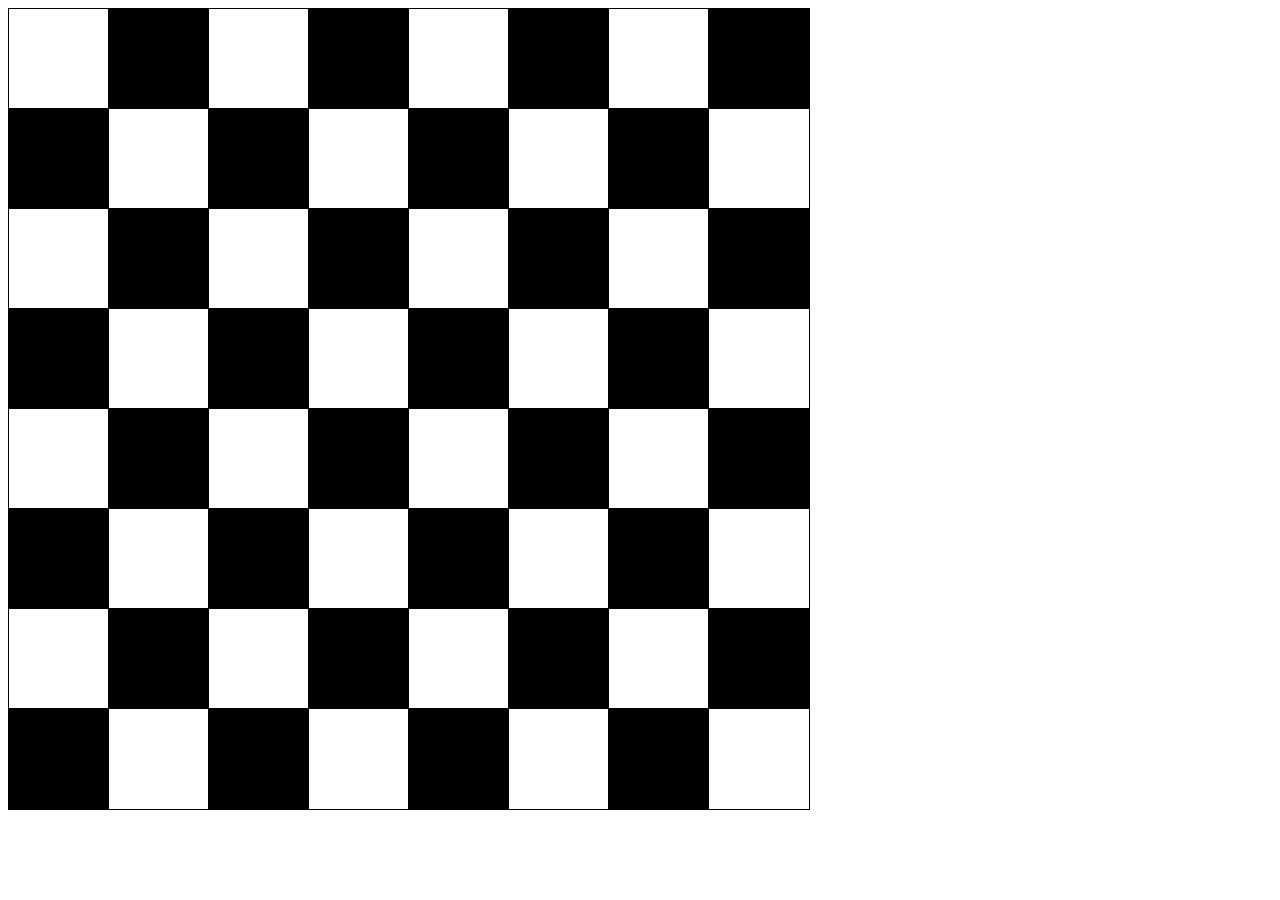
<file: AdvancedCSS/checkerBoard/index.html>
<!DOCTYPE html>
<html lang="en">
<head>
<meta charset="UTF-8">
<meta name="viewport" content="width=device-width, initial-scale=1.0">
<title>Checkerboard</title>
<link rel="stylesheet" href="index.css">
</head>
<body>
<div class="container"> 
    <!-- div class "container" holds checkerboard -->
    
    <!-- creates checkerboard pattern by alternating each div(cell) -->
    <!-- divs holds each cell -->
    <div class="cell white"></div>
    <div class="cell black"></div>
    <div class="cell white"></div>
    <div class="cell black"></div>
    <div class="cell white"></div>
    <div class="cell black"></div>
    <div class="cell white"></div>
    <div class="cell black"></div>
  
    <!-- repeated the code but reverse order to creat an alternating effect -->
    <div class="cell black"></div>
    <div class="cell white"></div>
    <div class="cell black"></div>
    <div class="cell white"></div>
    <div class="cell black"></div>
    <div class="cell white"></div>
    <div class="cell black"></div>
    <div class="cell white"></div>

     <!-- creates checkerboard patter by alternating each div(cell) -->
     <div class="cell white"></div>
     <div class="cell black"></div>
     <div class="cell white"></div>
     <div class="cell black"></div>
     <div class="cell white"></div>
     <div class="cell black"></div>
     <div class="cell white"></div>
     <div class="cell black"></div>

      <!-- repeated the code but reverse order to creat an alternating effect -->
    <div class="cell black"></div>
    <div class="cell white"></div>
    <div class="cell black"></div>
    <div class="cell white"></div>
    <div class="cell black"></div>
    <div class="cell white"></div>
    <div class="cell black"></div>
    <div class="cell white"></div>

     <!-- creates checkerboard patter by alternating each div(cell) -->
     <div class="cell white"></div>
     <div class="cell black"></div>
     <div class="cell white"></div>
     <div class="cell black"></div>
     <div class="cell white"></div>
     <div class="cell black"></div>
     <div class="cell white"></div>
     <div class="cell black"></div>

      <!-- repeated the code but reverse order to creat an alternating effect -->
    <div class="cell black"></div>
    <div class="cell white"></div>
    <div class="cell black"></div>
    <div class="cell white"></div>
    <div class="cell black"></div>
    <div class="cell white"></div>
    <div class="cell black"></div>
    <div class="cell white"></div>

    <!-- creates checkerboard patter by alternating each div(cell) -->
    <div class="cell white"></div>
    <div class="cell black"></div>
    <div class="cell white"></div>
    <div class="cell black"></div>
    <div class="cell white"></div>
    <div class="cell black"></div>
    <div class="cell white"></div>
    <div class="cell black"></div>

     <!-- repeated the code but reverse order to creat an alternating effect -->
     <div class="cell black"></div>
     <div class="cell white"></div>
     <div class="cell black"></div>
     <div class="cell white"></div>
     <div class="cell black"></div>
     <div class="cell white"></div>
     <div class="cell black"></div>
     <div class="cell white"></div>
</div>
</body>
</html>
</file>
<file: AdvancedCSS/checkerBoard/index.css>
.container {
    display: grid;
    grid-template-columns: repeat(8, 100px);
    grid-template-rows: repeat(8, 100px);
    
}
/* Setting the width and height for the cells */
.cell {
    width: 100px;
    height: 100px;
    border: 1px solid black; /* adds border to each cell so I could see it on white background*/
}
/* Creating alternating colors */
.black {
    background-color: black;
}

.white {
    background-color: white;
}
</file>
